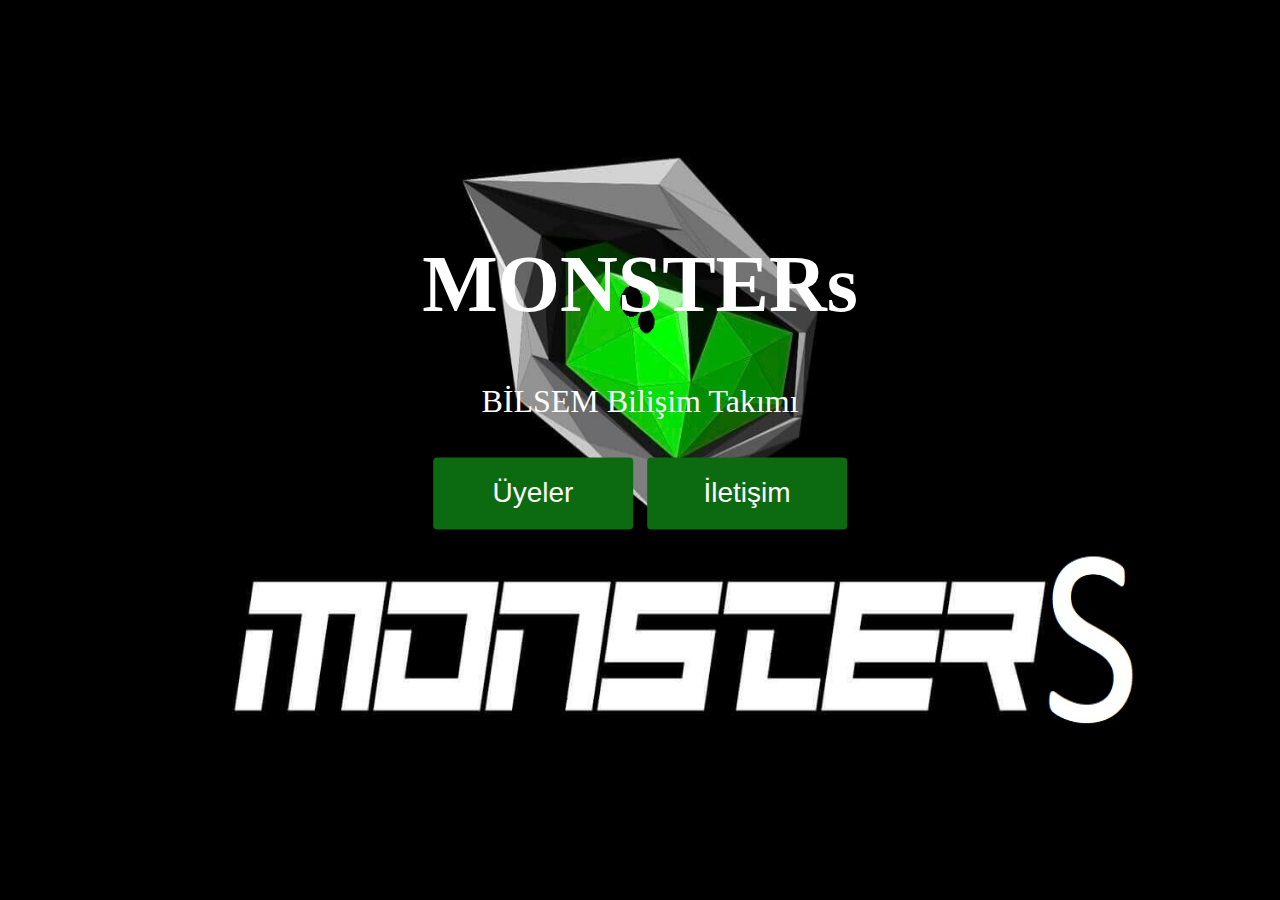
<file: index.html>
<!DOCTYPE html>



<html>  




<head>

    <style>
        body {
          background-image: url('mon.jpg');
          background-repeat: no-repeat;
          background-attachment: fixed;
          background-size: 100% 100%;
        }

        </style>
<meta charset="utf-8">
<meta name="viewport"content="with=device-with,inital-scale=1">
<title>Bilsem MONSTERs</title>
<link rel="stylesheet" href="main.css">
</head>


<body>
    <div id =textBody>
        <h1 style="font-size: 500%;">MONSTERs</h1>
        <p style="font-size: 200%">BİLSEM Bilişim Takımı</p>
        <div  >
            <button  class="button" onclick="window.location.href='uyeler.html'"><span>Üyeler</span>  </button>
               <button  class="button" onclick="window.location.href='iletisim.html'"><span>İletişim</span>  </button>
                
        </div>

    </div>

</body>


</html>
</file>
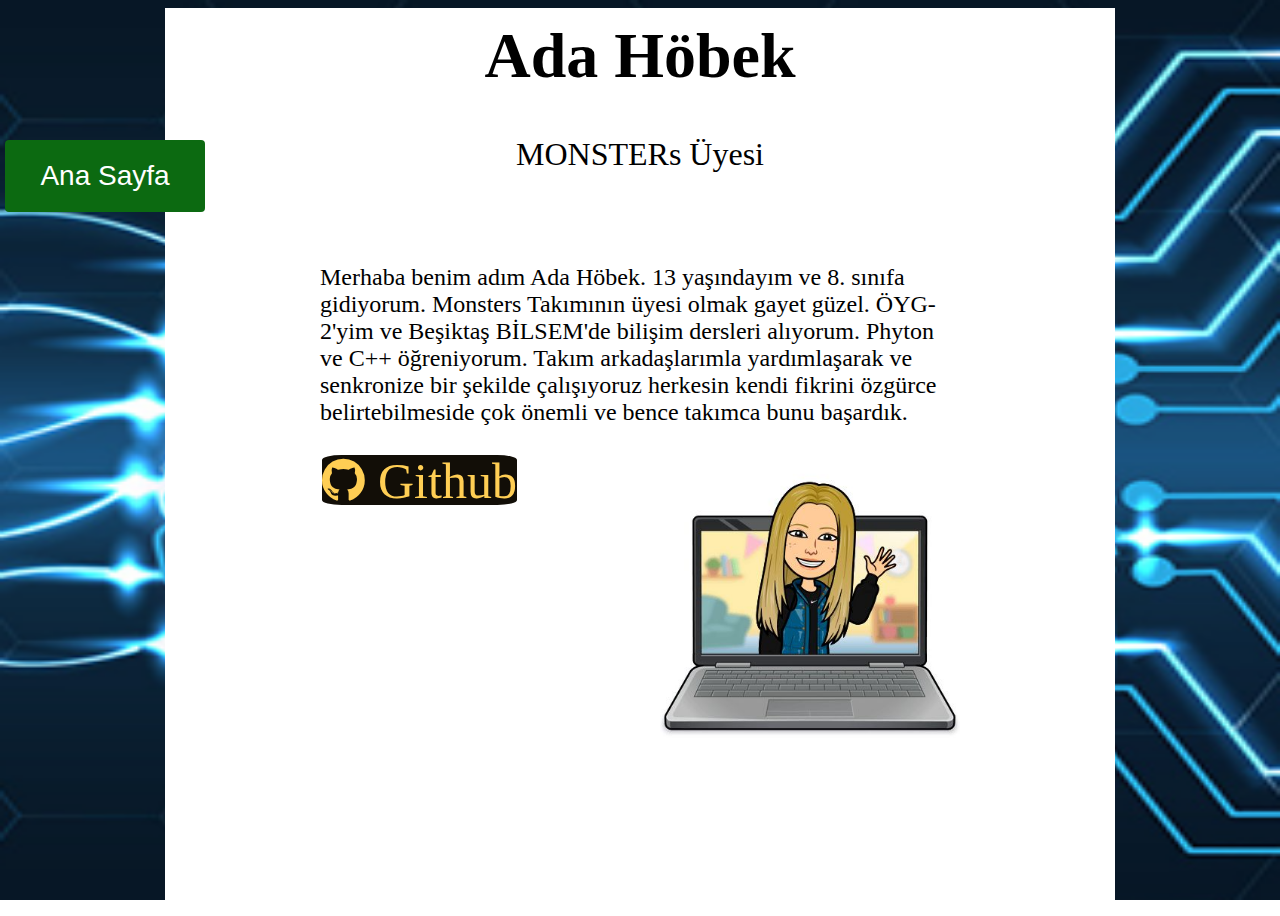
<file: ada.html>
<!DOCTYPE html>
<html>

<head> <style>
      body{
          background-color: white;
          background-image: url('bg.png');
          background-repeat: no-repeat;
          background-attachment: fixed;
          background-size: 100% 100%;
      }
      .orta{
        width: 950px;
        height: 900px;
        background-color: white;
        margin: 5px auto;
      }
      .bolum{
        height: 800px;
        width: 490px;
      }
      .biyo{
  text-align: left;
  position: absolute;
  top: 290px;
  left: 670px ;
  transform: translate(-50%,-50%);
  color: black;
}

.fa {

  text-decoration: none;
  text-align: center;
  margin: 5px 2px;
  border-radius: 10%;

  background: #120e07;
  color: #ffce54;
}
		.ahmetbas2{
  text-align: left;
  position: absolute;
  top: 55%;
  left: 50% ;
  transform: translate(-50%,-50%);
  color: black;
}

</style>
  
    <meta charset="utf-8">
<meta name="viewport"content="with=device-with,inital-scale=1">

<link rel="stylesheet" href="https://cdnjs.cloudflare.com/ajax/libs/font-awesome/4.7.0/css/font-awesome.min.css">
<link rel="stylesheet" href="main.css">
    <title>Ada Höbek</title>
</head>

<body>
   

 <div id = anasa>
	 <button  class="button"  onclick="window.location.href='index.html'"> <span>Ana Sayfa</span>  </button>
	
	
	</div>
    <div class = "orta">
        <div class="bolum">

            <div id=ahmetbas>
                <h1 style="font-size: 400%;">Ada Höbek</h1>
                <p style="font-size: 200%;">MONSTERs Üyesi</p>
                

          </div>
          
          <div class="ahmetbas2"> 
            
            <p style="font-size: 150%;">	Merhaba benim adım Ada Höbek. 13 yaşındayım ve 8. sınıfa gidiyorum. Monsters Takımının üyesi olmak gayet güzel. ÖYG-2'yim ve Beşiktaş BİLSEM'de bilişim dersleri alıyorum. Phyton ve C++ öğreniyorum. Takım arkadaşlarımla yardımlaşarak  ve senkronize bir şekilde çalışıyoruz herkesin kendi fikrini özgürce belirtebilmeside çok önemli ve bence takımca bunu başardık.</p>
             <a style="font-size: 50px;" class="fa fa-github" href="https://github.com/Adaisland" target="_blank" rel="noopener noreferrer"> Github </a>
        <img src="ada.jpg" style="width:300px;height: 300px" alt="ada" align="right">
        </div>
        </div>

    </div>
 

</body>

</html>
</file>
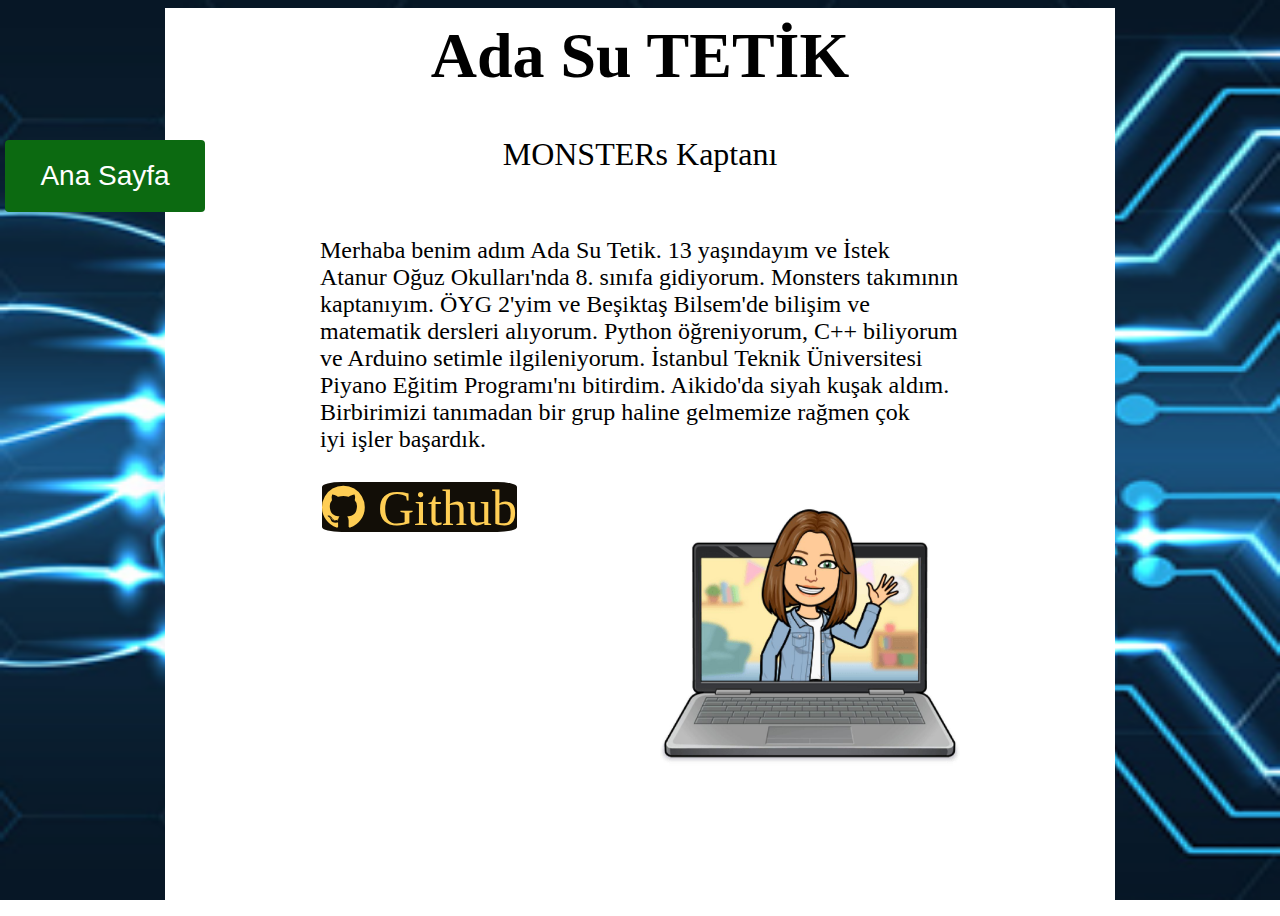
<file: adasu.html>
<!DOCTYPE html>
<html>

<head> <style>
      body{
          background-color: white;
          background-image: url('bg.png');
          background-repeat: no-repeat;
          background-attachment: fixed;
          background-size: 100% 100%;
      }
      .orta{
        width: 950px;
        height: 900px;
        background-color: white;
        margin: 5px auto;
      }
      .bolum{
        height: 800px;
        width: 500px;
      }
      .biyo{
  text-align: left;
  position: absolute;
  top: 290px;
  left: 670px ;
  transform: translate(-50%,-50%);
  color: black;
}

.fa {

  text-decoration: none;
  text-align: center;
  margin: 5px 2px;
  border-radius: 10%;

  background: #120e07;
  color: #ffce54;
}
		.ahmetbas2{
  text-align: left;
  position: absolute;
  top: 55%;
  left: 50% ;
  transform: translate(-50%,-50%);
  color: black;
}
</style>
  
    <meta charset="utf-8">
<meta name="viewport"content="with=device-with,inital-scale=1">

<link rel="stylesheet" href="https://cdnjs.cloudflare.com/ajax/libs/font-awesome/4.7.0/css/font-awesome.min.css">
<link rel="stylesheet" href="main.css">
    <title>Ada Su TETİK</title>
</head>

<body>
   

 <div id = anasa>
	 <button  class="button"  onclick="window.location.href='index.html'"> <span>Ana Sayfa</span>  </button>
	
	
	</div>
    <div class = "orta">
        <div class="bolum">

            <div id = ahmetbas>
                <h1 style="font-size: 400%;">Ada Su TETİK</h1>
                <p style="font-size: 200%;">MONSTERs Kaptanı</p>
                

          </div>
          
          <div class="ahmetbas2"> 
            
            <p style="font-size: 150%;">	Merhaba benim adım Ada Su Tetik. 13 yaşındayım ve İstek Atanur Oğuz Okulları'nda 8. sınıfa gidiyorum. Monsters takımının kaptanıyım. ÖYG 2'yim ve Beşiktaş Bilsem'de bilişim ve matematik dersleri alıyorum. Python öğreniyorum, C++ biliyorum ve Arduino setimle ilgileniyorum. İstanbul Teknik Üniversitesi Piyano Eğitim Programı'nı bitirdim. Aikido'da siyah kuşak aldım. Birbirimizi tanımadan bir grup haline gelmemize rağmen çok iyi işler başardık.</p>
             <a style="font-size: 50px;" class="fa fa-github" href="https://github.com/adasue" target="_blank" rel="noopener noreferrer"> Github </a>
        <img src="adasu.jpg" style="width:300px;height: 300px" alt="adasu" align="right">
        </div>
        </div>

    </div>
 

</body>

</html>
</file>
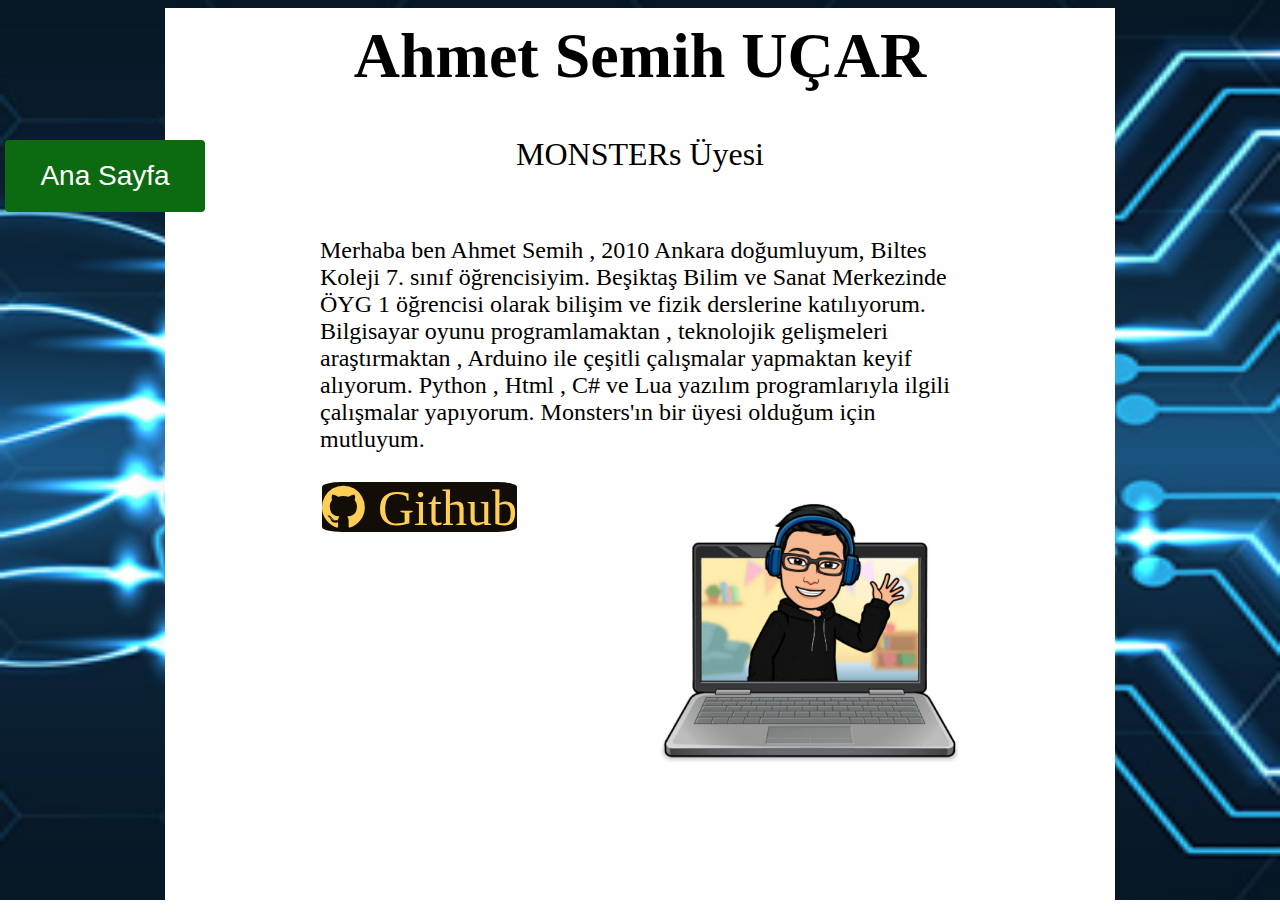
<file: ahmet.html>
<!DOCTYPE html>
<html>

<head>
	<meta charset="utf-8">
<meta name="viewport"content="with=device-with,inital-scale=1">
	<style>
      body{
        background-color: white;
             background-image: url('bg.png');
          background-repeat: no-repeat;
          background-attachment: fixed;
          background-size: 100% 100%;
      }
	
      .orta{
        width: 950px;
        height: 900px;
    
background-color : white;

        margin: 5px auto;
      }
      .bolum{
        height: 800px;
        width: 800px;
      }
      .biyo{
  text-align: left;
  position: absolute;
  top: 50½;
  left: 670px ;
  transform: translate(-50%,-50%);
  color: black;
}
		.ahmetbas2{
  text-align: left;
  position: absolute;
  top: 55%;
  left: 50% ;
  transform: translate(-50%,-50%);
  color: black;
}
.fa {

  text-decoration: none;
  text-align: center;
  margin: 5px 2px;
  border-radius: 10%;

  background: #120e07;
  color: #ffce54;
}


</style>
  
    <meta charset="utf-8">
<meta name="viewport" content="width=device-width, initial-scale=1.0">
<link rel="stylesheet" href="https://cdnjs.cloudflare.com/ajax/libs/font-awesome/4.7.0/css/font-awesome.min.css">

<link rel="stylesheet" href="main.css">
    <title>Ahmet Semih Uçar</title>
</head>

<body>
   

 <div id = anasa>
	 <button  class="button"  onclick="window.location.href='index.html'"> <span>Ana Sayfa</span>  </button>
	
	
	</div>
    <div class = "orta">
        <div class="bolum">

            <div id = ahmetbas>
                <h1 style="font-size: 400%;">Ahmet Semih UÇAR</h1>
                <p style="font-size: 200%;">MONSTERs Üyesi</p>
                

          </div>
          
          <div class = "ahmetbas2"> 
            
            <p style="font-size: 150%;">Merhaba ben Ahmet Semih , 2010 Ankara doğumluyum, Biltes Koleji 7. sınıf öğrencisiyim. Beşiktaş Bilim ve Sanat Merkezinde ÖYG 1 öğrencisi olarak bilişim ve fizik derslerine katılıyorum. Bilgisayar oyunu programlamaktan , teknolojik gelişmeleri araştırmaktan , Arduino ile çeşitli çalışmalar yapmaktan keyif alıyorum. Python , Html , C# ve Lua yazılım programlarıyla ilgili çalışmalar yapıyorum. Monsters'ın bir üyesi olduğum için mutluyum.</p>
            <a style="font-size: 50px;" class="fa fa-github" href="https://github.com/ahmetsemihucar" target="_blank" rel="noopener noreferrer"> Github </a>
		<img src="ahmet.jpg" style="width:300px;height: 300px" alt="ahmet" align="right">
        
        </div>
        </div>

    </div>
 

</body>

</html>
</file>
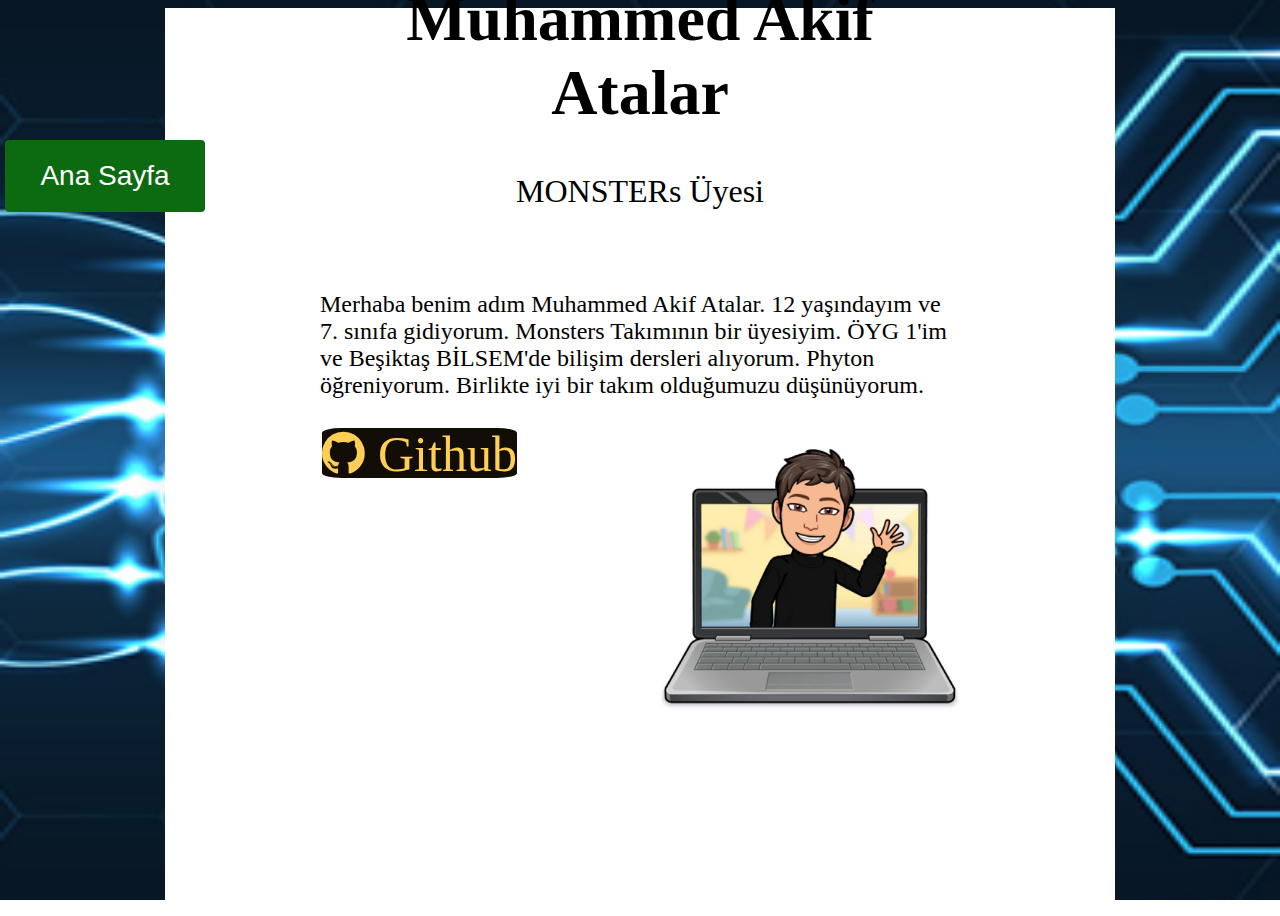
<file: akif.html>
<!DOCTYPE html>
<html>

<head> <style>
      body{
          background-color: white;
          background-image: url('bg.png');
          background-repeat: no-repeat;
          background-attachment: fixed;
          background-size: 100% 100%;
      }
      .orta{
        width: 950px;
        height: 900px;
        background-color: white;
        margin: 5px auto;
      }
      .bolum{
        height: 800px;
        width: 450px;
      }
      .biyo{
  text-align: left;
  position: absolute;
  top: 290px;
  left: 670px ;
  transform: translate(-50%,-50%);
  color: black;
}
		.ahmetbas2{
  text-align: left;
  position: absolute;
  top: 55%;
  left: 50% ;
  transform: translate(-50%,-50%);
  color: black;
}
.fa {

  text-decoration: none;
  text-align: center;
  margin: 5px 2px;
  border-radius: 10%;

  background: #120e07;
  color: #ffce54;
}

</style>
  
    <meta charset="utf-8">
<meta name="viewport"content="with=device-with,inital-scale=1">

<link rel="stylesheet" href="https://cdnjs.cloudflare.com/ajax/libs/font-awesome/4.7.0/css/font-awesome.min.css">
<link rel="stylesheet" href="main.css">
    <title>Muhammed Akif Atalar</title>
</head>

<body>
   

 <div id = anasa>
	 <button  class="button"  onclick="window.location.href='index.html'"> <span>Ana Sayfa</span>  </button>
	
	
	</div>
    <div class = "orta">
        <div class="bolum">

            <div id = ahmetbas>
                <h1 style="font-size: 400%;">Muhammed Akif Atalar</h1>
                <p style="font-size: 200%;">MONSTERs Üyesi</p>
                

          </div>
          
          <div class="ahmetbas2"> 
            
            <p style="font-size: 150%;">Merhaba benim adım Muhammed Akif Atalar. 12 yaşındayım ve 7. sınıfa gidiyorum. Monsters Takımının bir üyesiyim. ÖYG 1'im ve Beşiktaş BİLSEM'de bilişim dersleri alıyorum. Phyton öğreniyorum. Birlikte iyi bir takım olduğumuzu düşünüyorum.        </p>
             <a style="font-size: 50px;" class="fa fa-github" href="https://github.com/Akifatalar12" target="_blank" rel="noopener noreferrer"> Github </a>
        <img src="akif.jpg" style="width:300px;height: 300px" alt="akif" align="right">
        </div>
        </div>

    </div>
 

</body>

</html>
</file>
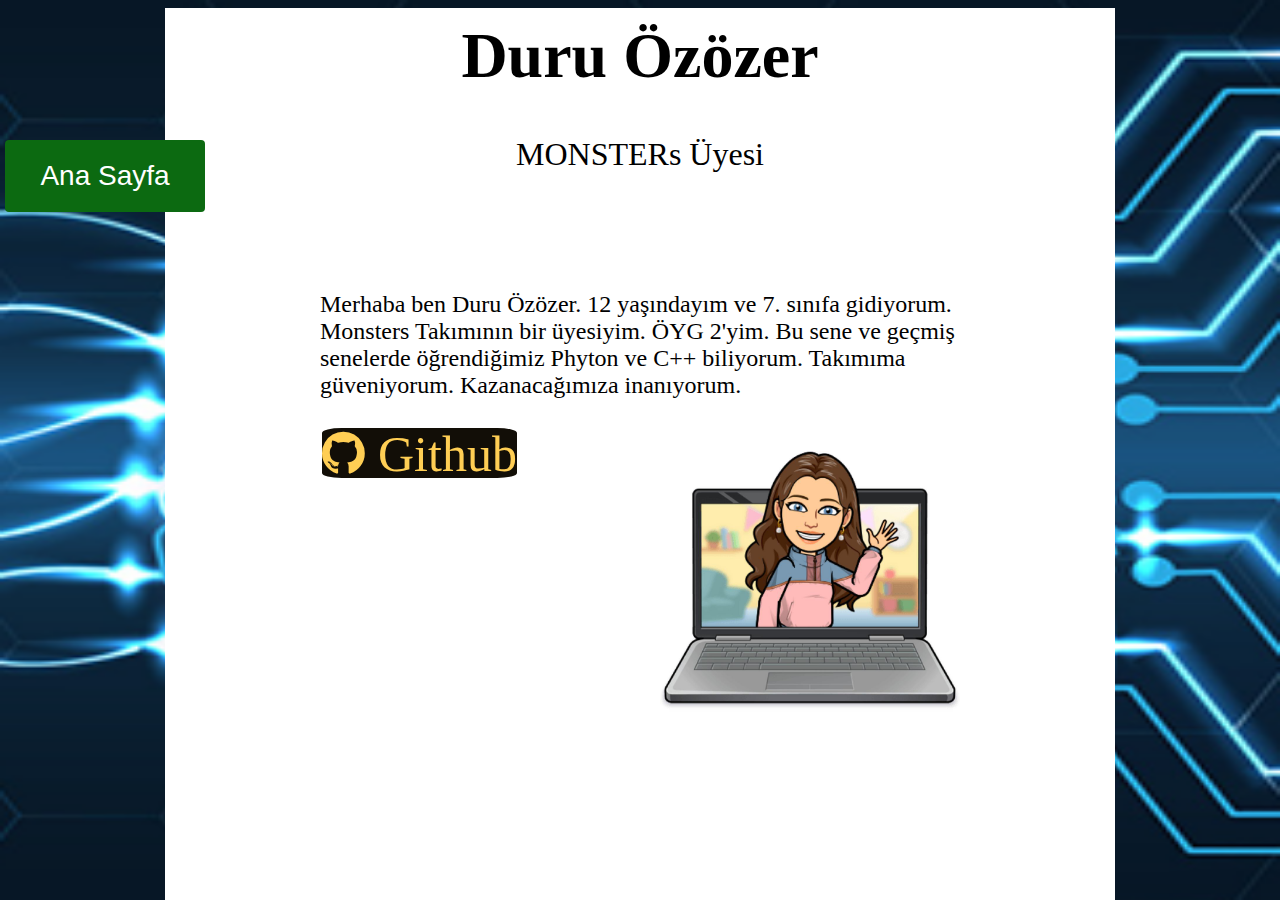
<file: duru.html>
<!DOCTYPE html>
<html>

<head> <style>
      body{
          background-color: white;
          background-image: url('bg.png');
          background-repeat: no-repeat;
          background-attachment: fixed;
          background-size: 100% 100%;
      }
      .orta{
        width: 950px;
        height: 900px;
        background-color: white;
        margin: 5px auto;
      }
      .bolum{
        height: 800px;
        width: 470px;
      }
      .biyo{
  text-align: left;
  position: absolute;
  top: 290px;
  left: 670px ;
  transform: translate(-50%,-50%);
  color: black;
}
			.ahmetbas2{
  text-align: left;
  position: absolute;
  top: 55%;
  left: 50% ;
  transform: translate(-50%,-50%);
  color: black;
}
.fa {

  text-decoration: none;
  text-align: center;
  margin: 5px 2px;
  border-radius: 10%;

  background: #120e07;
  color: #ffce54;
}


</style>
  
    <meta charset="utf-8">
<meta name="viewport"content="with=device-with,inital-scale=1">

<link rel="stylesheet" href="https://cdnjs.cloudflare.com/ajax/libs/font-awesome/4.7.0/css/font-awesome.min.css">
<link rel="stylesheet" href="main.css">
    <title>Duru Özözer</title>
</head>

<body>
   

 <div id = anasa>
	 <button  class="button"  onclick="window.location.href='index.html'"> <span>Ana Sayfa</span>  </button>
	
	
	</div>
    <div class = "orta">
        <div class="bolum">

            <div id = ahmetbas>
                <h1 style="font-size: 400%;">Duru Özözer</h1>
                <p style="font-size: 200%;">MONSTERs Üyesi</p>
                

          </div>
          
          <div class="ahmetbas2"> 
            
            <p style="font-size: 150%;">Merhaba ben Duru Özözer. 12 yaşındayım ve 7. sınıfa gidiyorum. Monsters Takımının bir üyesiyim. ÖYG 2'yim. Bu sene ve geçmiş senelerde öğrendiğimiz Phyton ve C++ biliyorum. Takımıma güveniyorum. Kazanacağımıza inanıyorum. </p>
              <a style="font-size: 50px;" class="fa fa-github" href="https://github.com/dudusoo" target="_blank" rel="noopener noreferrer"> Github </a>
        <img src="duru.jpg" style="width:300px;height: 300px" alt="duru" align="right">
        </div>
        </div>

    </div>
 

</body>

</html>
</file>
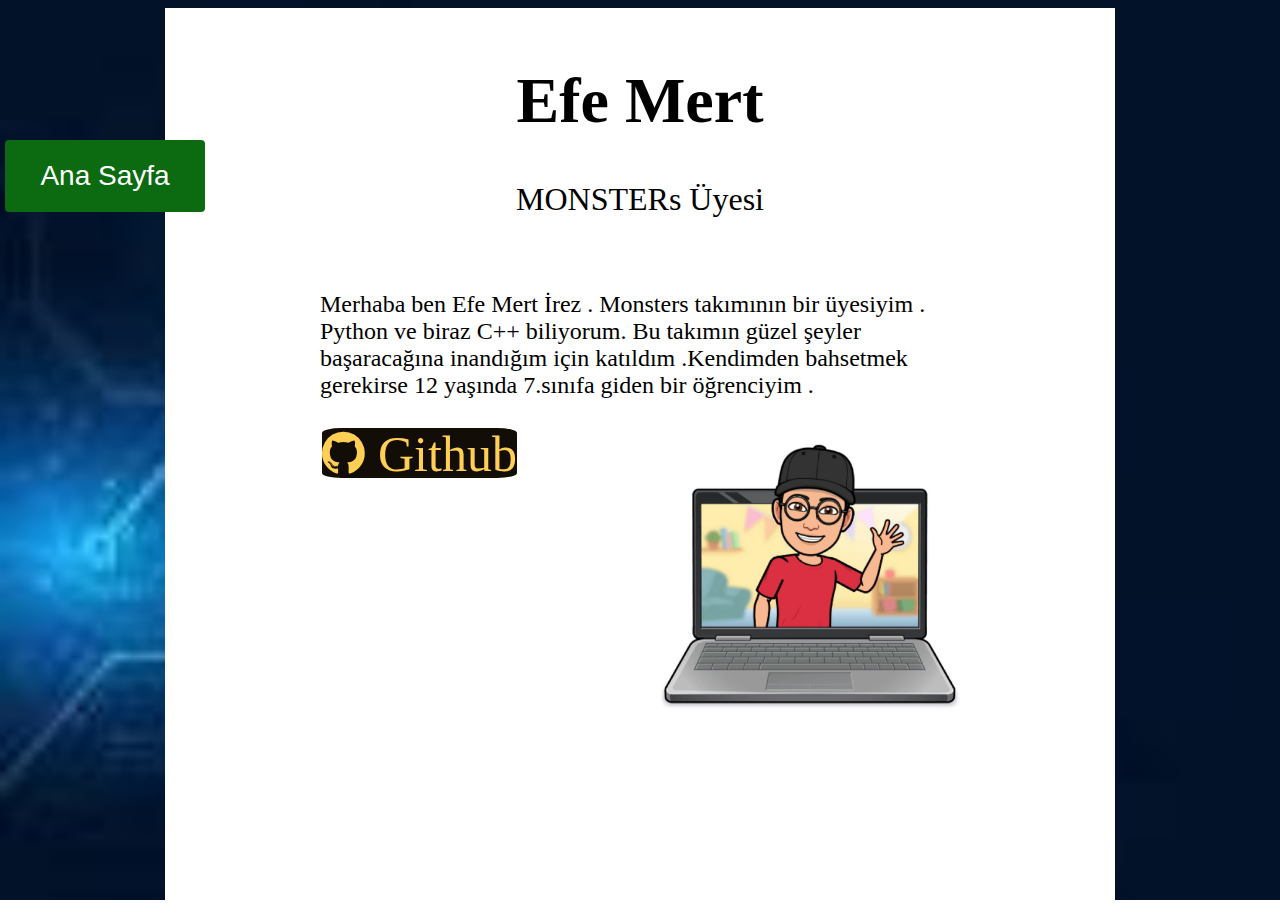
<file: efe.html>
<!DOCTYPE html>
<html>

<head> <style>
      body{
          background-color: white;
          background-image: url('[data-uri]');
          background-repeat: no-repeat;
          background-attachment: fixed;
          background-size: 100% 100%;
      }
      .orta{
        width: 950px;
        height: 900px;
        background-color: white;
        margin: 5px auto;
	
      }
      .bolum{
        height: 800px;
        width: 800px;
	     
	     
      }
      .biyo{
  text-align: left;
   position: absolute;
top: 290px;
  left: 670px ;
  transform: translate(-50%,-50%);
  color: black;
}
.fa {

  text-decoration: none;
  text-align: center;
  margin: 5px 2px;
  border-radius: 10%;

  background: #120e07;
  color: #ffce54;
}
.efebas{
 text-align: center;
  position: absolute;
  top: 15%;
  left: 50% ;
  transform: translate(-50%,-50%);
  color: black;	
	
	
}
	.efebas2{
 text-align: left;
  position: absolute;
  top: 55%;
  left: 50% ;
  transform: translate(-50%,-50%);
  color: black;	
	
	
}


</style>
  
    <meta charset="utf-8">
<meta name="viewport"content="with=device-with,inital-scale=1">

<link rel="stylesheet" href="https://cdnjs.cloudflare.com/ajax/libs/font-awesome/4.7.0/css/font-awesome.min.css">
<link rel="stylesheet" href="main.css">
    <title>Efe Mert</title>
</head>

<body>
   

 <div id = anasa>
	 <button  class="button"  onclick="window.location.href='index.html'"> <span>Ana Sayfa</span>  </button>
	
	
	</div>
    <div class = "orta">
        <div class="bolum">

            <div class="efebas">
                <h1 style="font-size: 400%;">Efe Mert</h1>
                <p style="font-size: 200%;">MONSTERs Üyesi</p>
                

          </div>
          
          <div class="efebas2"> 
            
            <p style="font-size: 150%;" 	>Merhaba ben Efe Mert İrez . Monsters takımının bir üyesiyim . Python ve biraz C++ biliyorum. Bu takımın güzel  şeyler başaracağına inandığım için katıldım .Kendimden bahsetmek gerekirse 12 yaşında 7.sınıfa giden bir öğrenciyim .</p>
             <a style="font-size: 50px;" class="fa fa-github" href="https://github.com/EfeMertIrez" target="_blank" rel="noopener noreferrer"> Github </a>
        <img src="efe.jpg" style="width:300px;height: 300px" alt="efe" align="right">
        </div>
        </div>

    </div>
 

</body>

</html>
</file>
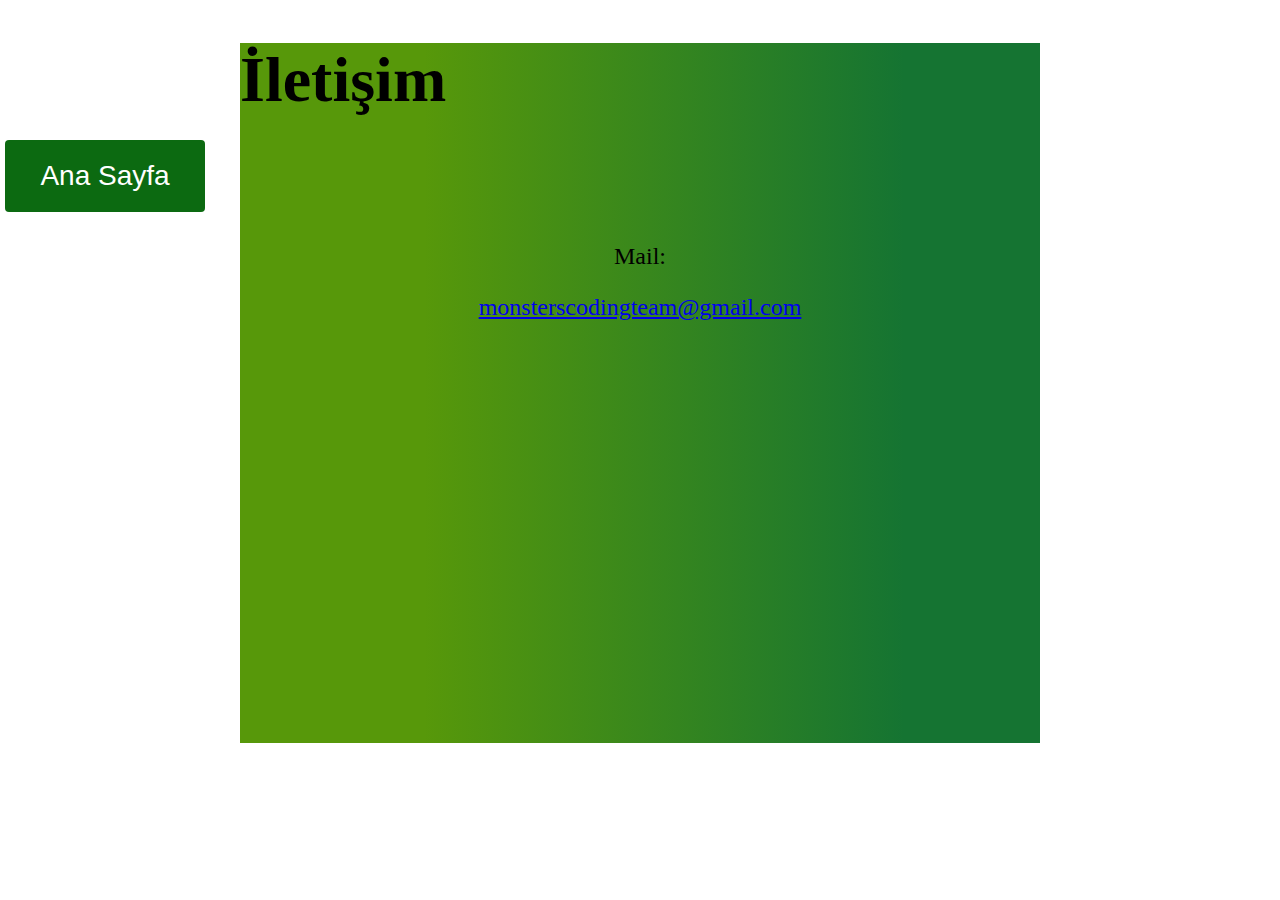
<file: iletisim.html>
<!DOCTYPE html>
<html>

    <head>

    <style>
        body {
          background-image: url('https://barandogan.av.tr/images/bilgisayar-sucu-1280x720.jpg');
          background-repeat: no-repeat;
          background-attachment: fixed;
          background-size: 100% 100%;
        }
        .orta{
        width: 800px;
        height: 700px;
    
        background: rgb(87,152,10);
background: -moz-linear-gradient(90deg, rgba(87,152,10,1) 23%, rgba(21,116,50,1) 83%);
background: -webkit-linear-gradient(90deg, rgba(87,152,10,1) 23%, rgba(21,116,50,1) 83%);
background: linear-gradient(90deg, rgba(87,152,10,1) 23%, rgba(21,116,50,1) 83%);
filter: progid:DXImageTransform.Microsoft.gradient(startColorstr="#57980a",endColorstr="#157432",GradientType=1);;

        margin: 5px auto;
      }
      .biyo{
  text-align: center;
  position: absolute;
  top: 250px;
  left: 670px ;
  transform: translate(-50%,-50%);
  color: black;
}
	    .ahmetbas2{
  text-align: center;
  position: absolute;
  top: 30%;
  left: 50% ;
  transform: translate(-50%,-50%);
  color: black;
}
.fa {

text-decoration: none;
text-align: center;
margin: 5px 2px;
border-radius: 30%;

background: #ffffff;
color: #ffffff;
}
        </style>
<meta charset="utf-8">
<meta name="viewport"content="with=device-with,inital-scale=1">
<title>Bilsem MONSTERs</title>
<link rel="stylesheet" href="https://cdnjs.cloudflare.com/ajax/libs/font-awesome/4.7.0/css/font-awesome.min.css">
<link rel="stylesheet" href="main.css">
</head>
    
<head>
    <meta charset="utf-8">
<meta name="viewport"content="with=device-with,inital-scale=1">

<link rel="stylesheet" href="main.css">
    <title>MONSTERs İletişim</title>
</head>

<body>
     <div id = anasa>
	 <button  class="button"  onclick="window.location.href='index.html'"> <span>Ana Sayfa</span>  </button>
	</div>
    <div class = "orta">
        <div class="bolum">

            <div class = "ahmetbas">
                <h1 style="font-size: 400%;">İletişim</h1>
                
                

          </div>
          <div class="ahmetbas2">    
            
            <p style="font-size: 150%;">Mail:</p>
            <a style="font-size: 150%;" href="mailto:monsterscodingteam@gmail.com" >monsterscodingteam@gmail.com</a>

          
        
        </div>
          
        </div>
      

</body>
    


</html>
</file>
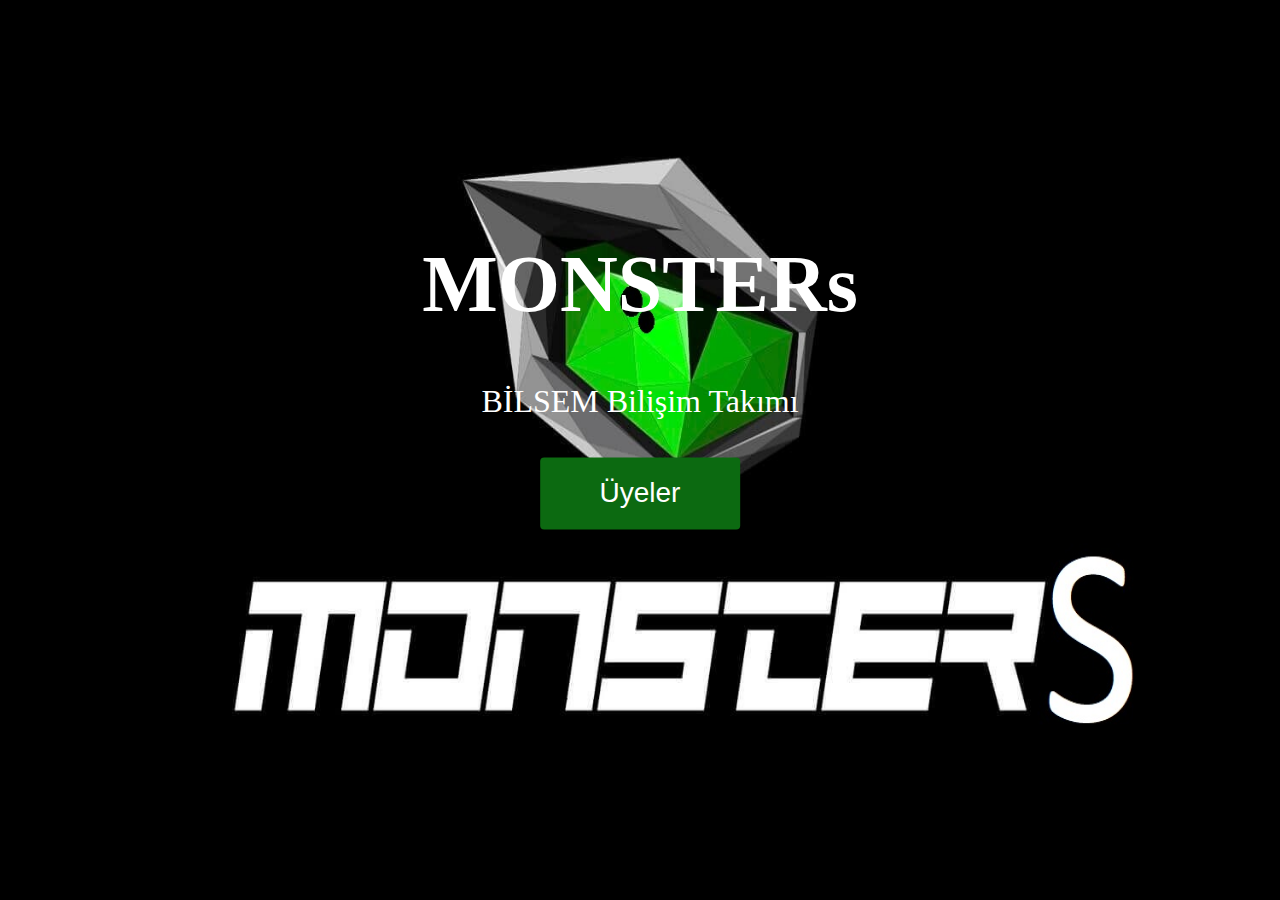
<file: main.html>
<!DOCTYPE html>



<html>  




<head>

    <style>
        body {
          background-image: url('mon.jpg');
          background-repeat: no-repeat;
          background-attachment: fixed;
          background-size: 100% 100%;
        }
        </style>
<meta charset="utf-8">
<meta name="viewport"content="with=device-with,inital-scale=1">
<title>Bilsem MONSTERs</title>
<link rel="stylesheet" href="main.css">
</head>


<body>
    <div id =textBody>
        <h1 style="font-size: 500%;">MONSTERs</h1>
        <p style="font-size: 200%">BİLSEM Bilişim Takımı</p>
        <div  >
            <button  class="button" onclick="window.location.href='uyeler.html'"><span>Üyeler</span>  </button>
        </div>

    </div>
   

</body>


</html>
</file>
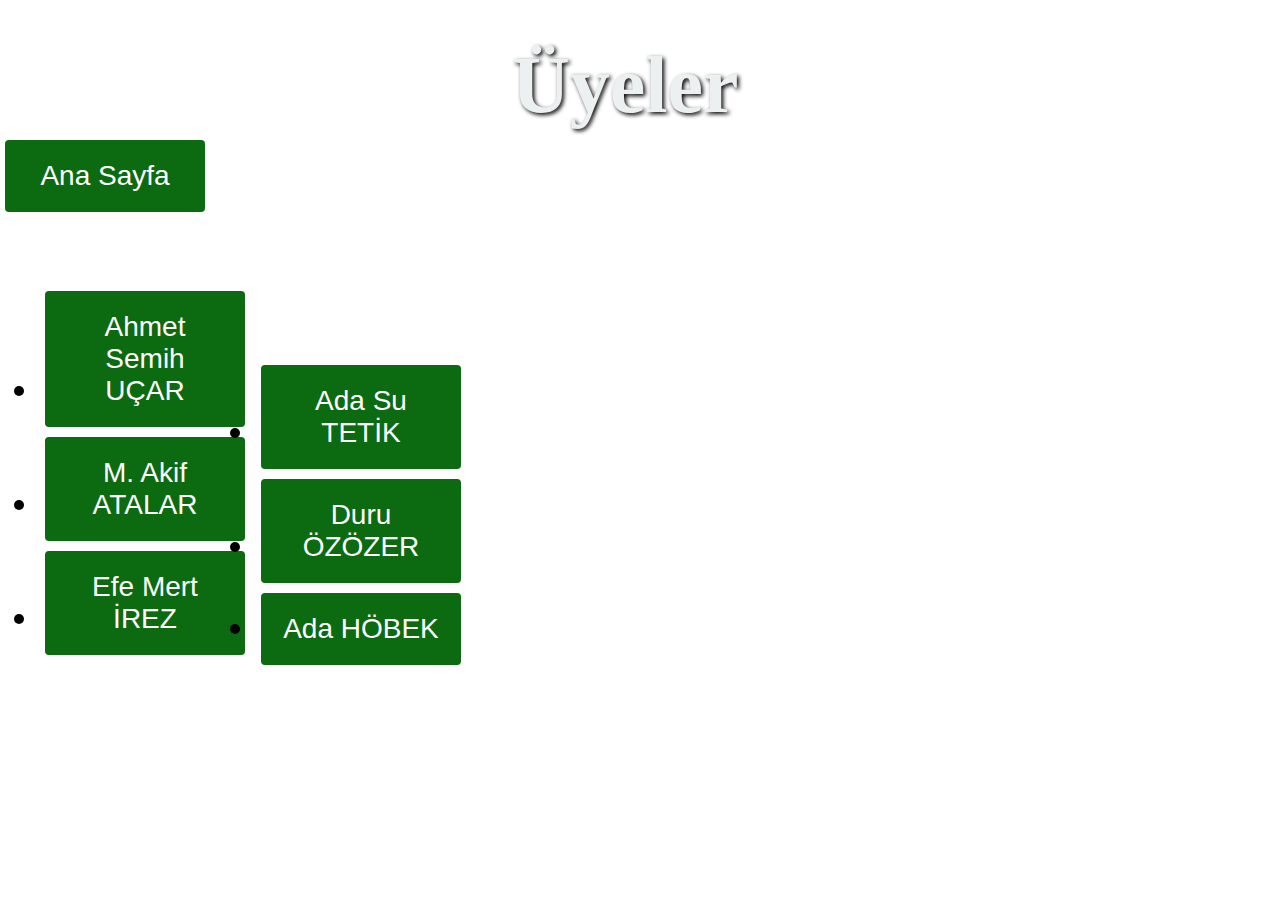
<file: uyeler.html>
<!DOCTYPE html>
<html>

    <head>

    <style>
        body {
          background-image: url('https://barandogan.av.tr/images/bilgisayar-sucu-1280x720.jpg');
          background-repeat: no-repeat;
          background-attachment: fixed;
          background-size: 100% 100%;
        }

 

h1 {
	text-align: center;
	margin: 40px 0 40px;
	text-align: center;
	font-size: 30px;
	color: #ecf0f1;
	text-shadow: 2px 2px 4px #000000;
	font-family: 'Cherry Swash', cursive;
}
 
p {
    position: absolute;
    bottom: 20px;
    width: 100%;
    text-align: center;
    color: #ecf0f1;
    font-family: 'Cherry Swash',cursive;
    font-size: 16px;
}
 
span {
    color: #FFFFFF;
}


.uyelist2{
    text-align: center;
  position: absolute;
  top: 40%;
  left: 20% ;


}



        </style>
<meta charset="utf-8">
<meta name="viewport"content="with=device-with,inital-scale=1">
<title>Bilsem MONSTERs Üyeler</title>
<link rel="stylesheet" href="main.css">
</head>
    


<body>
    
    <div id=uye>
        <h1 style="font-size: 500%;" >Üyeler</h1>
       
    </div>
    <div id=uyelist> 
        <ul>
        <li style="font-size: 200%;">
          <button  class="button"  onclick="window.location.href='ahmet.html'"> <span>Ahmet Semih UÇAR</span>  </button>  
        </li>
        <li  style="font-size: 200%;"><button  class="button"  onclick="window.location.href='akif.html'"> <span>M. Akif ATALAR</span>  </button></li>
        <li  style="font-size: 200%;"><button  class="button"  onclick="window.location.href='efe.html'"> <span>Efe Mert İREZ</span>  </button></li>
      </ul></div>
      <div class="uyelist2">
        <li style="font-size: 200%;">
            <button  class="button"  onclick="window.location.href='adasu.html'"> <span>Ada Su TETİK</span>  </button> 
        </li>
        <li  style="font-size: 200%;"><button  class="button"  onclick="window.location.href='duru.html'"> <span>Duru ÖZÖZER</span>  </button></li>
        <li  style="font-size: 200%;"><button  class="button"  onclick="window.location.href='ada.html'"> <span>Ada HÖBEK</span>  </button></li>
      </ul>
      </div>
	<div id = anasa>
	 <button  class="button"  onclick="window.location.href='index.html'"> <span>Ana Sayfa</span>  </button>
	
	
	</div>
      

</body>
    


</html>
</file>
<file: main.css>
#textBody{
    text-align: center;
    position: absolute;
    top: 40%;
    left: 50% ;
    transform: translate(-50%,-50%);
    color: white;
}

.button {
    border-radius: 4px;
   background-color: #0c6a11;

    border: none;
    color: #FFFFFF;
    text-align: center;
    font-size: 28px;
    padding: 20px;
    width: 200px;
    transition: all 0.5s;
    cursor: pointer;
    margin: 5px;
  }
  
  .button span {
    cursor: pointer;
    display: inline-block;
    position: relative;
    transition: 0.5s;
  }
  
  .button span:after {
    content: '\00bb';
    position: absolute;
    opacity: 0;
    top: 0;
    right: -20px;
    transition: 0.5s;
  }
  
  .button:hover span {
    padding-right: 25px;
  }
  
  .button:hover span:after {
    opacity: 1;
    right: 0;
  }


#uye{
  text-align: center;
  position: absolute;
  top: 0%;
  left: 40% ;


}
#uyelist{
  text-align: center;
  position: absolute;
  top: 30%;
  left: 0% ;


}
#anasa{
  text-align: center;
  position: absolute;
  top: 15%;
  left: 0% ;

}

#ahmetbas{
  text-align: center;
  position: absolute;
  top: 10%;
  left: 50% ;
  transform: translate(-50%,-50%);
  color: black;
}
</file>
